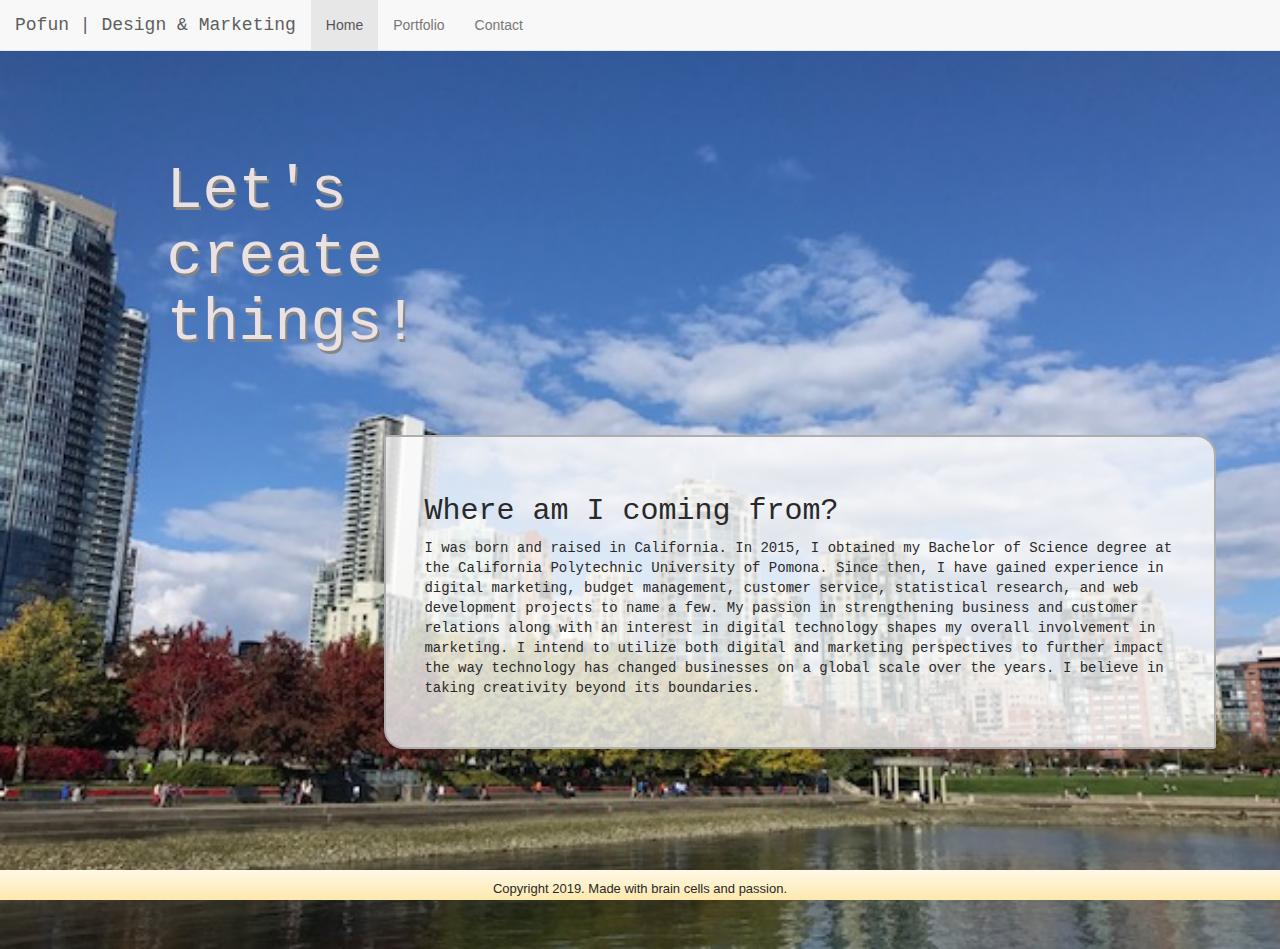
<file: index.html>
<!doctype html>
<html lang="en">
<head>
<meta charset="UTF-8">
<meta http-equiv="X-UA-Compatible" content="IE=edge">
<meta name="viewport" content="width=device-width, initial-scale=1.0">
<title>Pofun Design and Marketing</title>
<link href="css/bootstrap.css" rel="stylesheet" type="text/css">
<link href="css/styles.css" rel="stylesheet" type="text/css">
<!--The following script tag downloads a font from the Adobe Edge Web Fonts server for use within the web page. We recommend that you do not modify it.-->
<script>var __adobewebfontsappname__="dreamweaver"</script>
<script src="http://use.edgefonts.net/passion-one:n4:default.js" type="text/javascript"></script>
<!-- HTML5 shim and Respond.js for IE8 support of HTML5 elements and media queries -->
<!-- WARNING: Respond.js doesn't work if you view the page via file:// -->
<!--[if lt IE 9]>
<script src="https://oss.maxcdn.com/html5shiv/3.7.2/html5shiv.min.js"></script>
<script src="https://oss.maxcdn.com/respond/1.4.2/respond.min.js"></script>
<![endif]-->
</head>

<body style="padding-top: 70px">
<nav class="navbar navbar-default navbar-fixed-top">
  <div class="container-fluid">
    <!-- Brand and toggle get grouped for better mobile display -->
    <div class="navbar-header">
      <button type="button" class="navbar-toggle collapsed" data-toggle="collapse" data-target="#topFixedNavbar1" aria-expanded="false"><span class="sr-only">Toggle navigation</span><span class="icon-bar"></span><span class="icon-bar"></span><span class="icon-bar"></span></button>
      <a class="navbar-brand" href="#">Pofun | Design & Marketing</a></div>
    <!-- Collect the nav links, forms, and other content for toggling -->
    <div class="collapse navbar-collapse" id="topFixedNavbar1">
      <ul class="nav navbar-nav navlist">
      	<li class="navlistitem active"><a href="#">Home</a></li>
		<li class="navlistitem"><a href="portfolio.html">Portfolio</a></li>
		<li class="navlistitem"><a href="contact.html">Contact</a></li>
		</ul>
    </div>
    <!-- /.navbar-collapse -->
  </div>
  <!-- /.container-fluid -->
</nav>

	
<aside class="asideLeft">
  <h1>Let's create things!</h1>
</aside>
	
<section class="sectionRight">
  <h2>Where am I coming from?</h2>
  <p>I was born and raised in California. In 2015, I obtained my Bachelor of Science degree at the California Polytechnic University of Pomona. Since then, I have gained experience in digital marketing, budget management, customer service, statistical research, and web development projects to name a few. My passion in strengthening business and customer relations along with an interest in digital technology shapes my overall involvement in marketing. I intend to utilize both digital and marketing perspectives to further impact the way technology has changed businesses on a global scale over the years. I believe in taking creativity beyond its boundaries.</p>

</section>
	
<footer>Copyright 2019. Made with brain cells and passion.</footer>
	
<script src="js/jquery-1.11.3.min.js"></script>
<script src="js/bootstrap.js"></script>
</body>
</html>
</file>
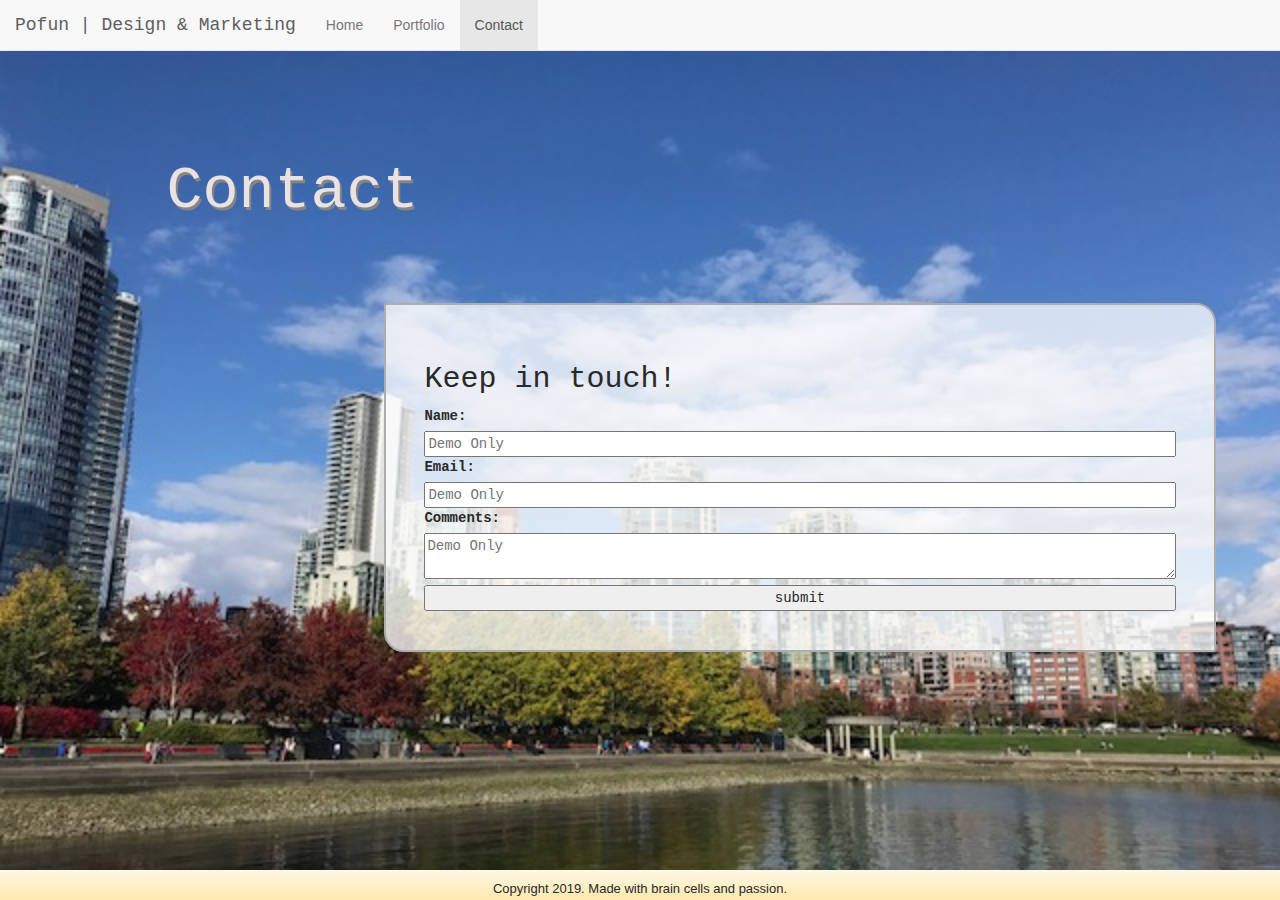
<file: contact.html>
<!doctype html>
<html lang="en">
<head>
<meta charset="UTF-8">
<meta http-equiv="X-UA-Compatible" content="IE=edge">
<meta name="viewport" content="width=device-width, initial-scale=1.0">
<title>Pofun Design and Marketing</title>
<link href="css/bootstrap.css" rel="stylesheet" type="text/css">
<link href="css/styles.css" rel="stylesheet" type="text/css">

<style type="text/css">
	#submit:hover {
		color: brown;
	}
	
</style>
	
<!--The following script tag downloads a font from the Adobe Edge Web Fonts server for use within the web page. We recommend that you do not modify it.-->
<script>var __adobewebfontsappname__="dreamweaver"</script>
<script src="http://use.edgefonts.net/passion-one:n4:default.js" type="text/javascript"></script>
<!-- HTML5 shim and Respond.js for IE8 support of HTML5 elements and media queries -->
<!-- WARNING: Respond.js doesn't work if you view the page via file:// -->
<!--[if lt IE 9]>
<script src="https://oss.maxcdn.com/html5shiv/3.7.2/html5shiv.min.js"></script>
<script src="https://oss.maxcdn.com/respond/1.4.2/respond.min.js"></script>
<![endif]-->
</head>

<body style="padding-top: 70px">
<nav class="navbar navbar-default navbar-fixed-top">
  <div class="container-fluid">
    <!-- Brand and toggle get grouped for better mobile display -->
    <div class="navbar-header">
      <button type="button" class="navbar-toggle collapsed" data-toggle="collapse" data-target="#topFixedNavbar1" aria-expanded="false"><span class="sr-only">Toggle navigation</span><span class="icon-bar"></span><span class="icon-bar"></span><span class="icon-bar"></span></button>
      <a class="navbar-brand" href="#">Pofun | Design & Marketing</a></div>
    <!-- Collect the nav links, forms, and other content for toggling -->
    <div class="collapse navbar-collapse" id="topFixedNavbar1">
      <ul class="nav navbar-nav navlist">
      	<li class="navlistitem"><a href="index.html">Home</a></li>
		<li class="navlistitem"><a href="portfolio.html">Portfolio</a></li>
		<li class="navlistitem active"><a href="contact.html">Contact</a></li>
		</ul>
    </div>
    <!-- /.navbar-collapse -->
  </div>
  <!-- /.container-fluid -->
</nav>
	
<aside class="asideLeft">
  <h1>Contact</h1>
</aside>

<section class="sectionRight">
  	<h2>Keep in touch!</h2>
		
	<form id="form1" name="form1" method="post">
		<label for="name">Name:</label>
		<input name="name" type="text" required="required" class="formStyle" id="name" form="form1" placeholder="Demo Only">
		<br>
		<label for="email">Email:</label>
		<input name="email" type="email" required="required" class="formStyle" id="email" form="form1" placeholder="Demo Only">
		<br>
		<label for="comments">Comments:</label>
		<br>
		<textarea name="comments" cols="5" required="required" class="formStyle" id="comments" form="form1" placeholder="Demo Only"></textarea>
		<br>
		<input name="submit" type="submit" class="formStyle" id="submit" value="submit">
	</form>
	
</section>
	

<footer>Copyright 2019. Made with brain cells and passion.</footer>
	
<script src="js/jquery-1.11.3.min.js"></script>
<script src="js/bootstrap.js"></script>
</body>
</html>
</file>
<file: css/styles.css>
@charset "UTF-8";
body {
	background-repeat: no-repeat;
	background-size: cover;
	background-image: url("https://pofun.github.io/My-Website/images/home.jpg");
}

.asideLeft {
	float: left;
	font-family: Consolas, "Andale Mono", "Lucida Console", "Lucida Sans Typewriter", Monaco, "Courier New", monospace;
	font-style: normal;
	font-weight: 400;
	color: #E9E1E2;
	margin-right: 1%;
	margin-left: 10%;
	margin-top: 30px;
	padding-top: 3%;
	padding-right: 3%;
	padding-bottom: 3%;
	padding-left: 3%;
	text-shadow: 2px 3px #858585;
}
.asideLeft h1 {
	font-size: 60px;
}
.container-fluid .navbar-header .navbar-brand {
	font-family: Consolas, "Andale Mono", "Lucida Console", "Lucida Sans Typewriter", Monaco, "Courier New", monospace;
}
.sectionRight {
	float: right;
	font-family: Consolas, "Andale Mono", "Lucida Console", "Lucida Sans Typewriter", Monaco, "Courier New", monospace;
	font-style: normal;
	font-weight: 400;
	color: #292929;
	border-radius: 3px 20px;
	background-image: -webkit-linear-gradient(270deg,rgba(255,255,255,0.75) 0%,rgba(255,255,255,0.76) 100%);
	background-image: -moz-linear-gradient(270deg,rgba(255,255,255,0.75) 0%,rgba(255,255,255,0.76) 100%);
	background-image: -o-linear-gradient(270deg,rgba(255,255,255,0.75) 0%,rgba(255,255,255,0.76) 100%);
	background-image: linear-gradient(180deg,rgba(255,255,255,0.75) 0%,rgba(255,255,255,0.76) 100%);
	padding-top: 3%;
	padding-bottom: 3%;
	padding-left: 3%;
	padding-right: 3%;
	margin-right: 5%;
	margin-top: 30px;
	margin-left: 1%;
	margin-bottom: 200px;
	border: 2px solid #ADADAD;
}
section {
	width: 65%;
}
aside {
	width: 25%;
}

.formStyle {
	width: 100%;
}

footer {
	clear: both;
	text-align: center;
	color: #292929;
	position: fixed;
	left: 0;
	bottom: 0;
	height: 30px;
	width: 100%;
	background-color: #FDE6A3;
	font-size: small;
	background-image: -webkit-linear-gradient(270deg,rgba(254,248,230,1.00) 0%,rgba(255,250,231,0.15) 100%);
	background-image: -moz-linear-gradient(270deg,rgba(254,248,230,1.00) 0%,rgba(255,250,231,0.15) 100%);
	background-image: -o-linear-gradient(270deg,rgba(254,248,230,1.00) 0%,rgba(255,250,231,0.15) 100%);
	background-image: linear-gradient(180deg,rgba(254,248,230,1.00) 0%,rgba(255,250,231,0.15) 100%);
	padding-top: 10px;
}
nav {
	background-color: #FFF8E6;
}
.navlist {
	list-style-type: none;
	overflow: hidden; 
}
.navlistitem {
	float: left;
}
.navlistitem a {
	text-decoration: none;
	display: block;
	padding-top: 15px;
	padding-right: 15px;
	padding-bottom: 15px;
	padding-left: 15px;
	color: #0057B5;
}
.navlistitem a:hover {
	color: whitesmoke;
	background-color: darkgray; 
}


@media (max-width: 650px){
body {
	background-repeat: no-repeat;
	background-size: cover;
	background-image: url();
	background-color: steelblue; 
}

.sectionRight {
	float: right;
	font-family: Consolas, "Andale Mono", "Lucida Console", "Lucida Sans Typewriter", Monaco, "Courier New", monospace;
	font-style: normal;
	font-weight: 400;
	color: #292929;
	border-radius: 3px 20px;
	background-image: -webkit-linear-gradient(270deg,rgba(248,248,248,0.87) 0%,rgba(255,255,255,0.76) 100%);
	background-image: -moz-linear-gradient(270deg,rgba(248,248,248,0.87) 0%,rgba(255,255,255,0.76) 100%);
	background-image: -o-linear-gradient(270deg,rgba(248,248,248,0.87) 0%,rgba(255,255,255,0.76) 100%);
	background-image: linear-gradient(180deg,rgba(248,248,248,0.87) 0%,rgba(255,255,255,0.76) 100%);
	padding-top: 3%;
	padding-bottom: 3%;
	padding-left: 3%;
	padding-right: 3%;
	margin-right: 5%;
	margin-top: 30px;
	margin-left: 1%;
	margin-bottom: 100px;
	border: 1px solid #ADADAD;
	text-shadow: 0px 0px;
}
.asideLeft {
	float: left;
	font-family: Consolas, "Andale Mono", "Lucida Console", "Lucida Sans Typewriter", Monaco, "Courier New", monospace;
	font-style: normal;
	font-weight: 400;
	color: #E9E1E2;
	margin-right: 1%;
	margin-left: 5%;
	margin-top: 30px;
	padding-top: 3%;
	padding-right: 3%;
	padding-bottom: 3%;
	padding-left: 3%;
}
}
</file>
